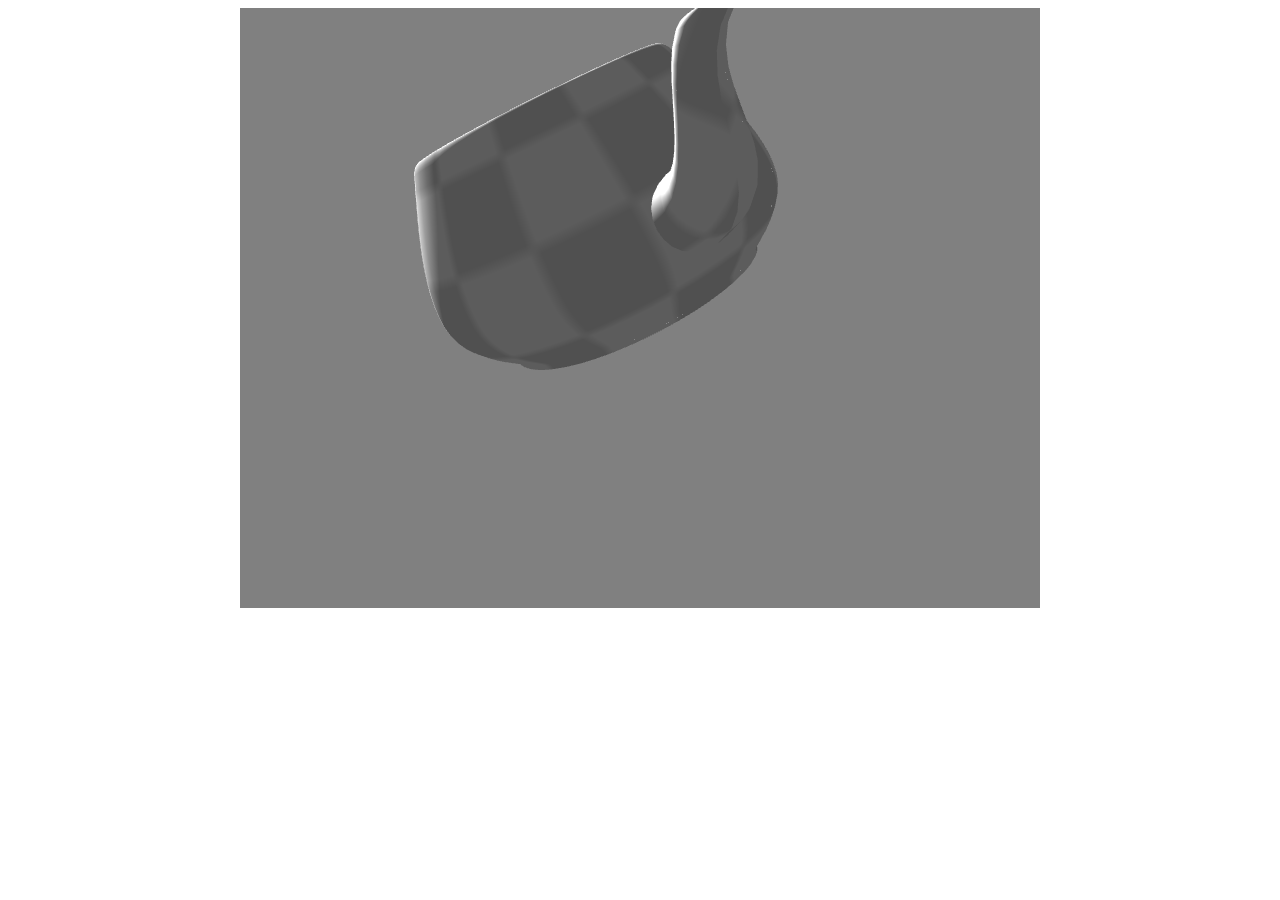
<file: webGL.html>
<html>
    <head>
        <script id="vertexshader" type="x-shader">
            attribute vec3 vertPosition;
            attribute vec2 vertTexCoord;
            attribute vec3 vertNormal;

            varying vec2 fragTexCoord;
            varying vec3 fragNormal;

            uniform mat4 mWorld;
            uniform mat4 mView;
            uniform mat4 mProj;

            void main() {
            	fragTexCoord = vertTexCoord;
                fragNormal = (mWorld * vec4(vertNormal, 0.0)).xyz;
                gl_Position = mProj * mView * mWorld * vec4(vertPosition, 1.0);
            }
        </script>
        <script id="fragmentshader" type="x-shader">
            precision highp float;

            struct DirectionalLight
            {
                vec3 direction;
                vec3 color;
            };

            varying vec2 fragTexCoord;
            varying vec3 fragNormal;

            uniform vec3 ambientLightIntensity;
            uniform DirectionalLight sun;
            uniform sampler2D sampler;

            void main() {
                vec3 surfaceNormal = normalize(fragNormal);
                vec3 sunDirNormal = normalize(sun.direction);

                vec4 texel = texture2D(sampler, fragTexCoord);
                vec3 lightIntensity = ambientLightIntensity +
                sun.color * max(dot(surfaceNormal, sunDirNormal), 0.0);

                gl_FragColor = vec4(texel.rgb * lightIntensity, texel.a);
            }
        </script>
    </head>
    <body onload="initWebGL()">
        <div style="text-align: center">
            <canvas id="canvas" width="800" height="600"></canvas>
        </div>
        
        <script type="text/javascript" src="webGL.js"></script> 
        <script type="text/javascript" src="utils.js"></script> 
        <script type="text/javascript" src="extern/gl-matrix-min.js"></script> 
    </body>
</html>
</file>
